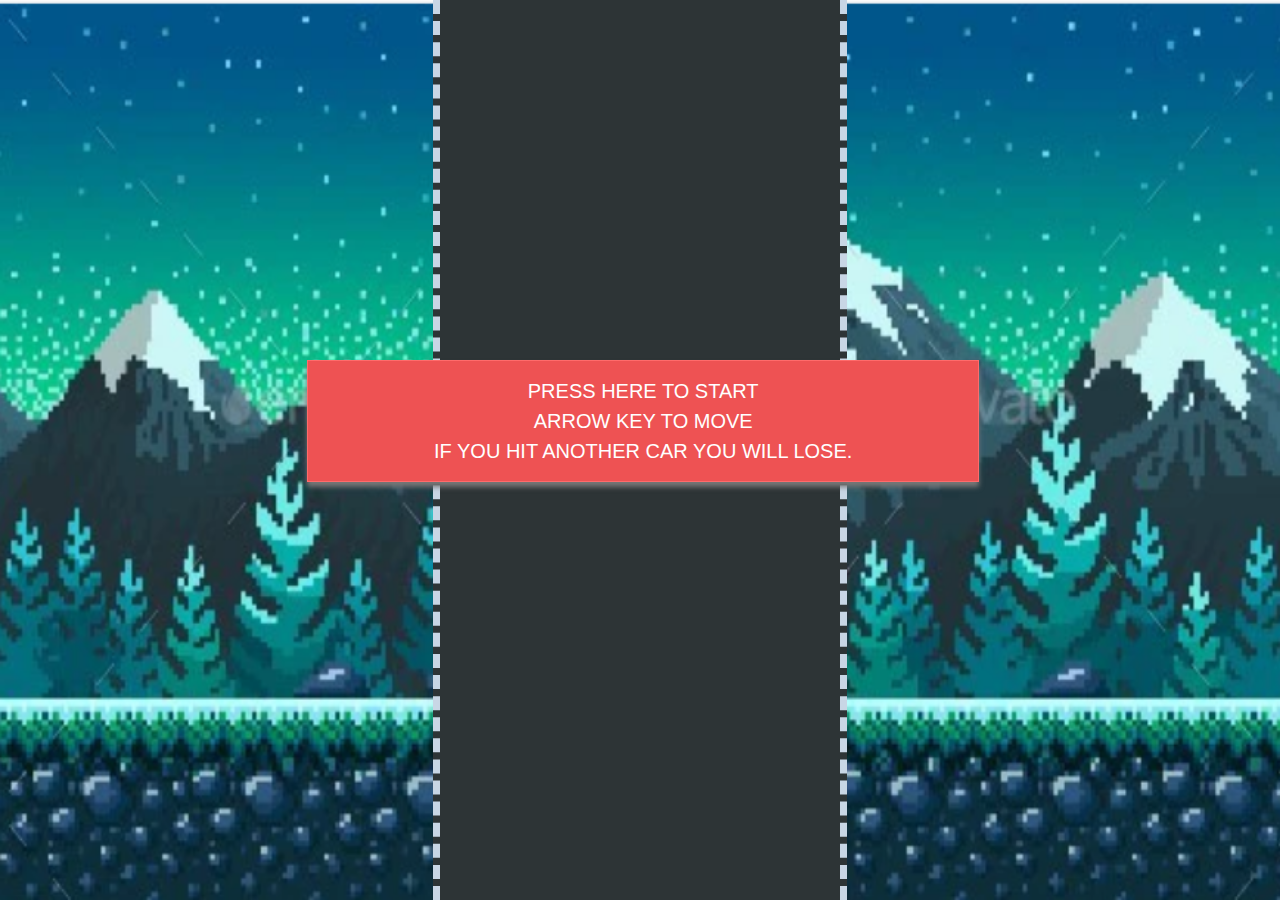
<file: Car Game/car.html>
<!DOCTYPE html>
<html>
  <head>
    <title>Car Game</title>
    <style>
      * {
        margin: 0;
        padding: 0;
        font-family: Arial, Helvetica, sans-serif;
      }
      .hide {
        display: none;
      }
      .carGame {
        width: 100%;
        height: 100vh;
        background-image: url("bg.png");
        background-repeat: no-repeat;
        background-size: 100% 100%;
      }
      .myCar {
        width: 50px;
        height: 90px;
        /* background: red; */
        position: absolute;
        bottom: 120px;
        left: 50%;
        transform: translateX(-50%);
        background-image: url("car2.png");
        background-repeat: no-repeat;
        background-size: 100% 100%;
      }
      .enemyCar {
        width: 30px;
        height: 60px;
        /* background: red; */
        position: absolute;
        bottom: 120px;
        background-image: url("car4.png");
        /* border-radius: 15px; */
        background-repeat: no-repeat;
        background-size: 100% 100%;
      }
      .lines {
        width: 10px;
        height: 100px;
        background: white;
        position: absolute;
        margin-left: 195px;
      }
      .gameArea {
        width: 400px;
        height: 100vh;
        background: #2d3436;
        margin: auto;
        position: relative;
        overflow: hidden;
        border-right: 7px dashed #c8d6e5;
        border-left: 7px dashed #c8d6e5;
      }
      .score {
        position: absolute;
        top: 15px;
        left: 40px;
        background: #10ac84;
        width: 300px;
        line-height: 70px;
        text-align: center;
        color: white;
        font-size: 1.5rem;
        font-family: Arial, Helvetica, sans-serif;
        box-shadow: 0 5px 5px #777;
      }
      .startScreen {
        position: absolute;
        background-color: #ee5253;
        left: 24%;
        top: 40%;
        transform: translate(-50% -50%);
        color: white;
        z-index: 1;
        text-align: center;
        border: 1px solid #ff6b6b;
        padding: 15px;
        margin: auto;
        width: 50%;
        cursor: pointer;
        letter-spacing: 5;
        font-size: 20px;
        word-spacing: 3;
        line-height: 30px;
        text-transform: uppercase;
        box-shadow: 0 5px 5px #777;
      }
    </style>
  </head>

  <body>
    <div class="carGame">
      <div class="score"></div>
      <div class="startScreen">
        <p>
          press here to start <br />
          Arrow key to move <br />
          if you hit another car you will lose.
        </p>
      </div>
      <div class="gameArea"></div>
    </div>

    <script>
      const score = document.querySelector(".score");
      const startScreen = document.querySelector(".startScreen");
      const gameArea = document.querySelector(".gameArea");

      startScreen.addEventListener("click", initializeGame);

      let player = { speed: 1, score: 0 };

      let keys = {
        ArrowUp: false,
        ArrowDown: false,
        ArrowLeft: false,
        ArrowRight: false,
      };

      document.addEventListener("keydown", keyDown);
      document.addEventListener("keyup", keyUp);
      
      
      //speedup and restar
      let intervale; 
      let fristInterval;
    
      const speedUp = (speed) => {
        //frist speedup
        fristInterval = setInterval(() => {
            if(player.speed < 5){
                player.speed +=1;
            }else{
                clearInterval(fristInterval)
            }
          }, 800);
        //speed up five second later
        if(speed === "run"){
         intervale = setInterval(() => {
          player.speed += 1;
          console.log(player.speed);
        }, 5000);
        }
        if (speed === "stop") {
          clearInterval(intervale);
         
        }
      };
      //speedup and restar
     
    
//control car with up down left right keyword
      function keyDown(e) {
        e.preventDefault();
        keys[e.key] = true;
      }

      function keyUp(e) {
        e.preventDefault();
        keys[e.key] = false;
      }

      function isCollide(a, b) {
        aRect = a.getBoundingClientRect();
        bRect = b.getBoundingClientRect();

        return !(
          aRect.bottom < bRect.top ||
          aRect.top > bRect.bottom ||
          aRect.right < bRect.left ||
          aRect.left > bRect.right
        );
      }

      function moveLines() {
        let lines = document.querySelectorAll(".lines");
        lines.forEach(function (item) {
          if (item.y >= 700) {
            item.y -= 750;
          }
          item.y += player.speed;
          item.style.top = item.y + "px";
        });
      }

      function endGame() {
        player.start = false;
        speedUp("stop");
        startScreen.classList.remove("hide");
        startScreen.innerHTML =
          "Game over <br> Your final socre is " +
          player.score +
          " <br> press here to restart the game.";
      }

      // enemyCar car animation 
      function moveEnemy(myCar) {
        let enemyCarList = document.querySelectorAll(".enemyCar");
        enemyCarList.forEach(function (enemyCar) {
          if (isCollide(myCar, enemyCar)) {
            endGame();
          }

          if (enemyCar.y >= 750) {
            enemyCar.y = -300;
            enemyCar.style.left = Math.floor(Math.random() * 350) + "px";
            enemyCar.passed = false
          }

          enemyCar.y += player.speed;
          enemyCar.style.top = enemyCar.y + "px";
           // Check if the player's car has passed the rear end of the enemy car
        if (!enemyCar.passed && enemyCar.y > player.y + 90) { 
          player.score += 10;
          enemyCar.passed = true;
        }
        });
      }

      function runGame() {
        let car = document.querySelector(".myCar");
        let road = gameArea.getBoundingClientRect();
        
        if (player.start) {
          moveLines();
          moveEnemy(car);


          if (keys.ArrowUp && player.y > road.top + 150) {
            player.y -= player.speed;
          }
          if (keys.ArrowDown && player.y < road.bottom - 85) {
            player.y += player.speed;
          }
          if (keys.ArrowLeft && player.x > 0) {
            player.x -= player.speed;
          }
          if (keys.ArrowRight && player.x < road.width - 50) {
            player.x += player.speed;
          }

          car.style.top = player.y + "px";
          car.style.left = player.x + "px";

          window.requestAnimationFrame(runGame);

          // player.score++;
          score.innerText =
            "Score: " + player.score + "\nSpeed: " + player.speed;
        
        }
      }

      function initializeGame() {
        startScreen.classList.add("hide");
        gameArea.innerHTML = "";
        // speedUp
        player.speed = 1;
        speedUp("run");


        player.start = true;
        player.score = 0;
        window.requestAnimationFrame(runGame);

        for (x = 0; x < 5; x++) {
          let roadLine = document.createElement("div");
          roadLine.setAttribute("class", "lines");
          roadLine.y = x * 150;
          roadLine.style.top = roadLine.y + "px";
          gameArea.appendChild(roadLine);
        }

        let car = document.createElement("div");
        car.setAttribute("class", "myCar");
        gameArea.appendChild(car);

        player.x = car.offsetLeft;
        player.y = car.offsetTop;

        for (x = 0; x < 3; x++) {
          let enemyCar = document.createElement("div");
          enemyCar.setAttribute("class", "enemyCar");
          enemyCar.y = (x + 1) * 350 * -1;
          enemyCar.style.top = enemyCar.y + "px";
          enemyCar.style.left = Math.floor(Math.random() * 350) + "px";
          gameArea.appendChild(enemyCar);
        }
      }
    </script>
  </body>
</html>
</file>
